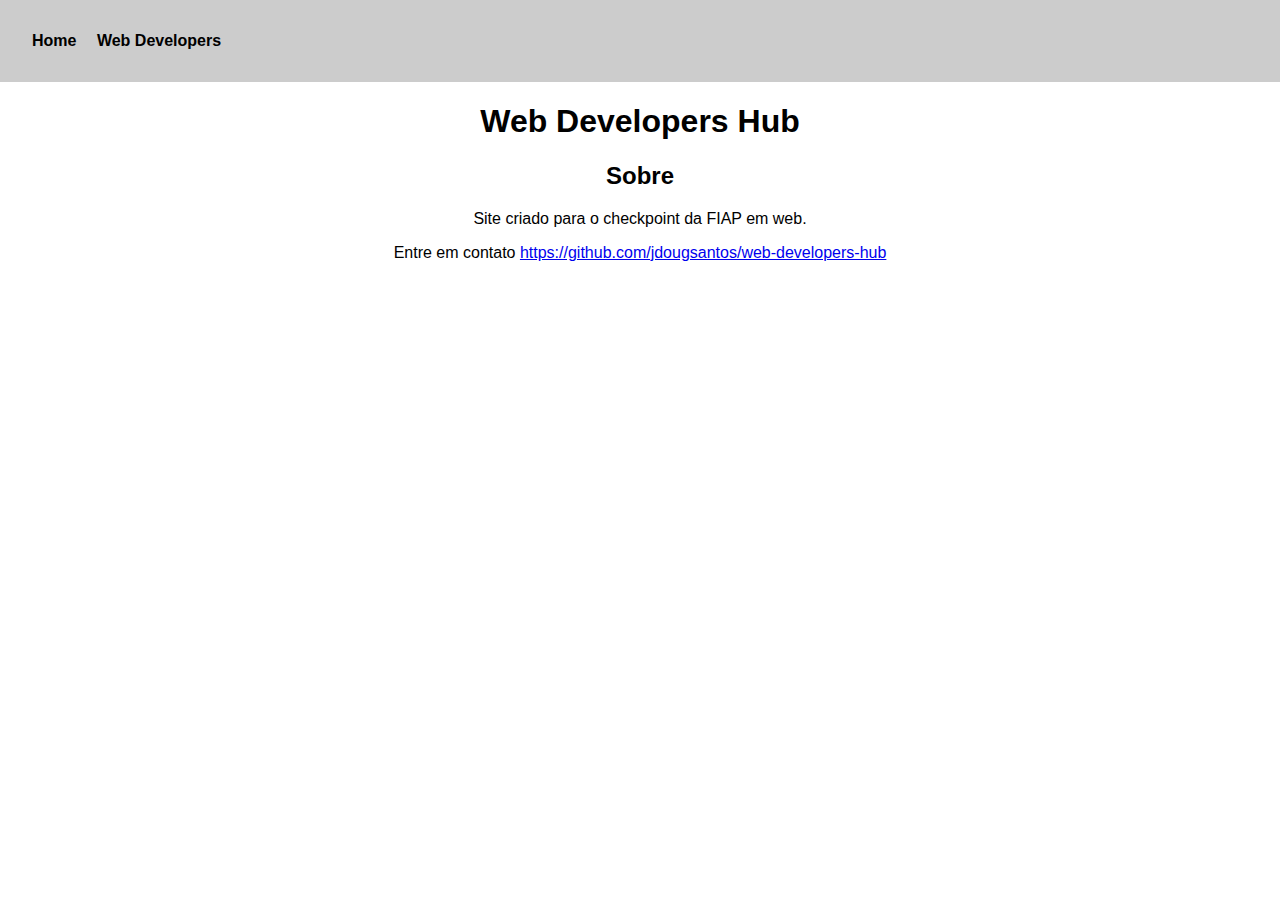
<file: index.html>
<!DOCTYPE html>
<html lang="pt-br">
<head>
    <meta charset="UTF-8">
    <meta http-equiv="X-UA-Compatible" content="IE=edge">
    <meta name="viewport" content="width=device-width, initial-scale=1.0">
    <title>Web Developers Hub</title>
    <link rel="stylesheet" href="css/style.css">
</head>
<body>
    <nav class="menu">
        <ul>
            <li>
                <a href="index.html">Home</a>
            </li>
            <li>
                <a href="webdevelopers/index.html">Web Developers</a>
            </li>
        </ul>
    </nav>
    <header>
        <h1>Web Developers Hub</h1>
    </header>
    <section>
        <h2>Sobre</h2>
        <p class="texto">
            Site criado para o checkpoint da FIAP em web.
        </p>
        
    </section>
    <footer>
        <p class="texto">
            Entre em contato <a href="https://github.com/jdougsantos/web-developers-hub">https://github.com/jdougsantos/web-developers-hub</a>
        </p>
    </footer>
</body>
</html>
</file>
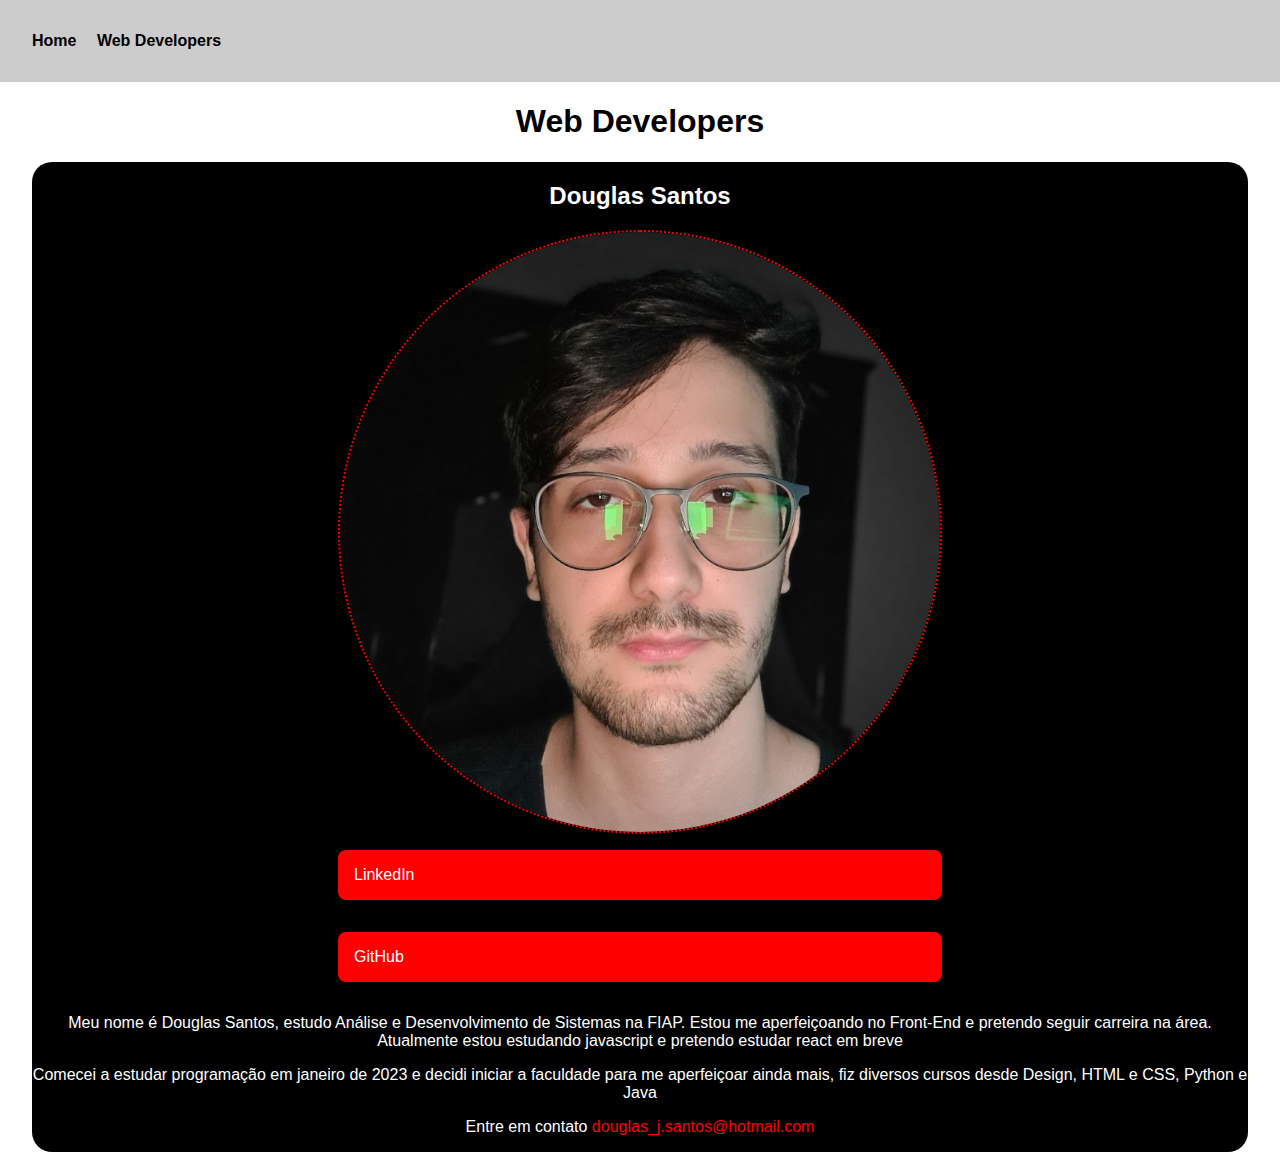
<file: webdevelopers/jdougsantos.html>
<!DOCTYPE html>
<html lang="pt-br">
<head>
    <meta charset="UTF-8">
    <meta http-equiv="X-UA-Compatible" content="IE=edge">
    <meta name="viewport" content="width=device-width, initial-scale=1.0">
    <title>Web Developers Hub</title>
    <link rel="stylesheet" href="/css/style.css">
</head>
<body>
    <nav class="menu">
        <ul>
            <li>
                <a href="../index.html">Home</a>
            </li>
            <li>
                <a href="index.html">Web Developers</a>
            </li>
        </ul>
    </nav>
    <header>
        <h1>Web Developers</h1>
    </header>
    <section>
        <div class="perfil">
        <h2>Douglas Santos</h2>

        <div class="perfil">
        <img id="imagem-perfil" src="/img/douglas-santos.jpg" alt="douglas santos perfil">
        <a class="button" href="https://www.linkedin.com/in/douglasjsantos/" target="_blank">LinkedIn</a>
        <a class="button" href="https://github.com/jdougsantos" target="_blank">GitHub</a>
        </div>

        <div class="descricao">
        <p>
            Meu nome é Douglas Santos, estudo Análise e Desenvolvimento de Sistemas na FIAP. Estou me aperfeiçoando no Front-End e pretendo seguir carreira na área. Atualmente estou estudando javascript e pretendo estudar react em breve
        </p>
        <p>
            Comecei a estudar programação em janeiro de 2023 e decidi iniciar a faculdade para me aperfeiçoar ainda mais, fiz diversos cursos desde Design, HTML e CSS, Python e Java
        </p>
       <p> Entre em contato <a href="mailto:douglas_j.santos@hotmail.com" class="linkContato">douglas_j.santos@hotmail.com</a></p>
        </div>
    </section>
    <footer>
        <p>
        </p>
    </footer>
</body>
</html>
</file>
<file: css/style.css>
body{
    font-family: Arial, Helvetica, sans-serif;
    margin: 0;
    padding: 0;
}
.menu ul{
    background-color: #CCC;
    margin: 0;
    padding: 2em;
}
.menu li{
    display: inline;
    padding: 0 1em 0 0;
}
.menu li a{
    text-decoration: none;
    color: black;
    font-weight: bold;
}
header, section, footer{
    padding: 0 2em;
}
#imagem-perfil{
    width: 100%;
    max-width: 600px;
}
.button{
    background-color: red;
    color: white;
    padding: 1em;
    margin: 1em 0;
    display: inline-block;
    text-decoration: none;
    border-radius: 0.5em;
}

img {
    border-radius: 500px;
    border: 2px dotted red;
}

h1, h2 {
    text-align: center;
}

.perfil {
    display: grid;
    justify-content: center;
    background-color: black;
    border-radius: 20px;
}

.perfil h2,p{
    color: white;
}


p {
    text-align: center;
}


.linkContato {
    color: red;
    text-decoration: none;
}

.texto {
    color: black;
}
</file>
